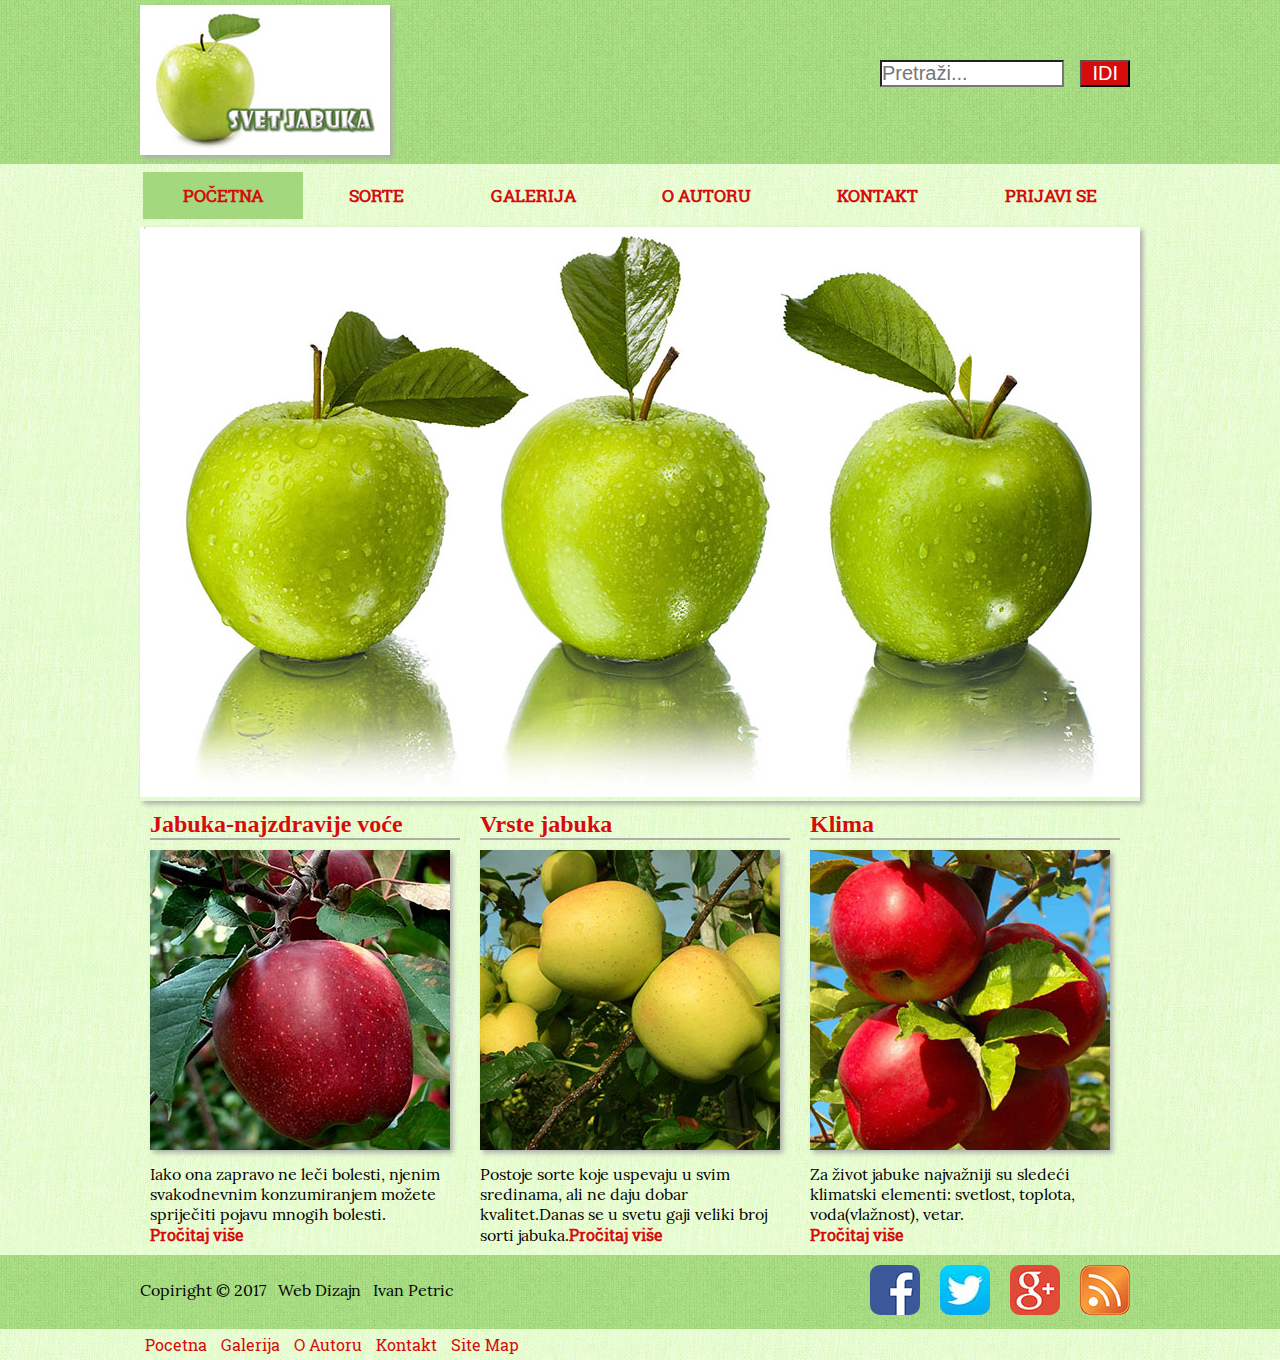
<file: index.html>
<!DOCTYPE html>
<html>
	<head>
		<title>
			Pocetna | Svet jabuka
		</title>
		<meta charset="utf-8"/>
		<link rel="stylesheet" href="css/style.css" type="text/css"/>
		<link rel="shortcut icon" href="images/ikonica.ico"/>
		<meta name="keywords" content="svet, jabuke, zlatni delises, ajdared, greni smit"/>
		<meta name="description" content="Svet jabuka, najbolje jabuke u zemlji-saznajte vise..."/>
		<meta name="author" content="Ivan Petric"/>
		<meta name="robots" content="noindex, nofollow"/>
	</head>
	<body>
		<div id="telo">
			<div id="heder">
				<div class="okvir">
					<div id="logo">
						<a href="index.html"><img src="images/logo.jpg" alt="Logo"/></a>
					</div>
					<div id="pretraga">
						<form action="" method="post" name="pretraga1" id="pretraga1">
							<div id="tekst">
								<input type="text" maxlength="14" placeholder="Pretraži..."/>
							</div>
							<div id="idi">
								<input type="submit" id="idi1" name="idi1" value="IDI"/>
							</div>
							<div class="cistac"></div>
						</form>
					</div>
					<div class="cistac"></div>
				</div>
			</div>	
			<div class="okvir meni">
				<ul>
					<li><a class="aktivan" href="index.html">POČETNA</a></li>
					<li><a href="sorte.html">SORTE</a></li>
					<li><a href="galerija.html">GALERIJA</a></li>
					<li><a href="o_autoru.html">O AUTORU</a></li>
					<li><a href="kontakt.html">KONTAKT</a></li>
					<li><a href="prijavi_se.html">PRIJAVI SE</a></li>
				</ul>
			</div>
			<div class="okvir">
				
					<div id="banerSlika">
						<img src="images/slajder.jpg" alt="Jabuka"/>
					</div>
				
			</div>
			<div class="okvir">
				
				<div class="clanak">
					<h2>Jabuka-najzdravije voće</h2>
					<hr/>
					<img src="images/index1.jpg" alt="Jabuka-najzdravije voce"/>
					<p>Iako ona zapravo ne leči bolesti, njenim svakodnevnim konzumiranjem možete spriječiti pojavu mnogih bolesti.<br/><a href="http://alternativa-za-vas.com/index.php/clanak/article/jabuka" target="_blank">Pročitaj više</a></p>
					
				</div>
				
				<div class="clanak">
					<h2>Vrste jabuka</h2>
					<hr/>
					<img src="images/index2.jpg" alt="Jabuke-sorte"/>
					<p>Postoje sorte koje uspevaju u svim sredinama, ali ne daju dobar kvalitet.Danas se u svetu gaji veliki broj sorti jabuka.<a href="sorte.html">Pročitaj više</a></p>
					
				</div>
				<div class="clanak">
					<h2>Klima</h2>
					<hr/>
					<img src="images/index3.jpg" alt="Jabuka-klima"/>
					<p>Za život jabuke najvažniji su sledeći klimatski elementi: svetlost, toplota, voda(vlažnost), vetar.<br/><a href="https://sr.wikipedia.org/wiki/%D0%88%D0%B0%D0%B1%D1%83%D0%BA%D0%B0#.D0.9A.D0.BB.D0.B8.D0.BC.D0.B0" target="_blank">Pročitaj više</a></p>
					
				</div>
				
				<div class="cistac"></div>
			
			</div>
			<div id="futer">
				<div class="okvir">
					<div id="copyright">
						<p>Copiright &copy;  2017 &nbsp Web Dizajn &nbsp; Ivan Petric</p>
					</div>
					<div id="drustvene-mreze">
						<ul>
							<li><a href="http://www.facebook.com" target="_blank"><img src="images/facebook.jpg" alt="Facebook"/></a></li>
							<li><a href="http://www.twitter.com" target="_blank"><img src="images/twitter.jpg" alt="Twitter"/></a></li>
							<li><a href="http://www.google.com" target="_blank"><img src="images/google+.jpg" alt="Google"/></a></li>
							<li><a href="rss.xml"><img src="images/rss.jpg" alt="Rss"/></a></li>
						</ul>
					</div>
					<div class="cistac"></div>
				</div>
			</div>		
			<div class="okvir">
				<ul class="lista">
					<li><a href="index.html">Pocetna</a></li>
					<li><a href="galerija.html">Galerija</a></li>
					<li><a href="o_autoru.html">O Autoru</a></li>
					<li><a href="kontakt.html">Kontakt</a></li>
					<li><a href="sitemap.xml">Site Map</a></li>
				</ul>
			</div>
		</div>
	</body>
</html>
</file>
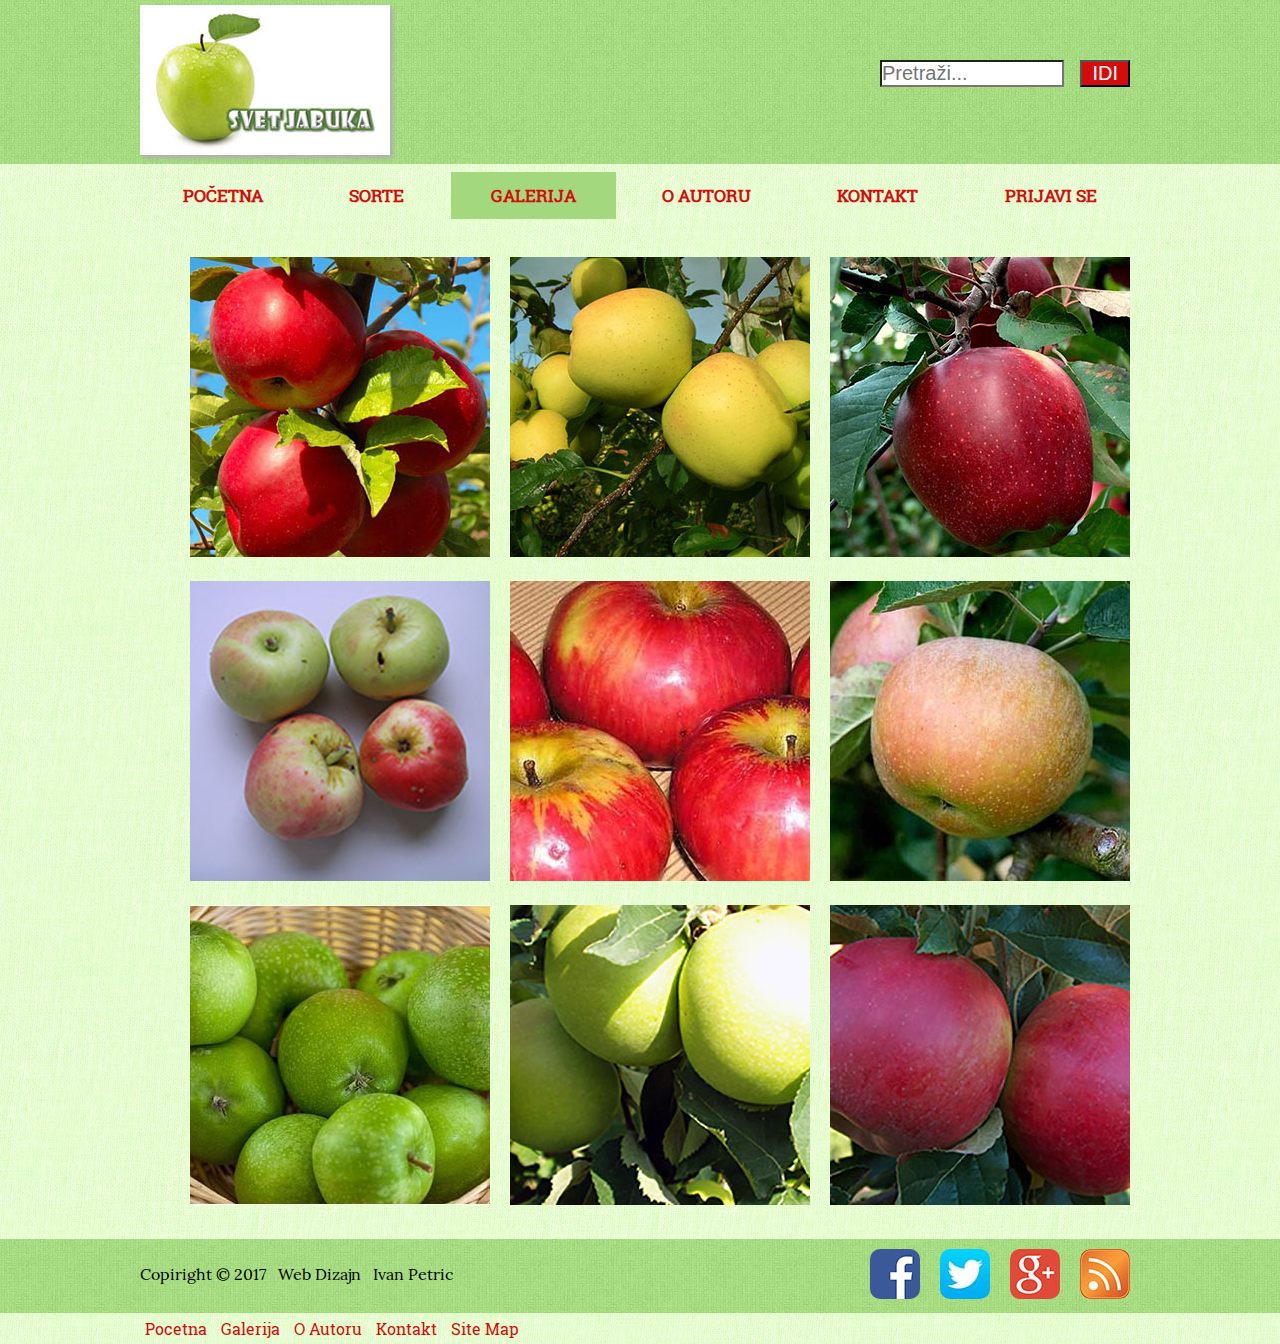
<file: galerija.html>
<!DOCTYPE html>
<html>
	<head>
		<title>
			Galerija | Svet jabuka
		</title>
		<meta charset="utf-8"/>
		<link rel="stylesheet" href="css/style.css" type="text/css"/>
		<link rel="shortcut icon" href="images/ikonica.ico"/>
		<meta name="keywords" content="jabuka slike, ajdared, zlatni delises, greni smit"/>
		<meta name="description" content="Svet jabuka-galerija"/>
		<meta name="author" content="Ivan Petric"/>
		<meta name="robots" content="noindex, nofollow"/>
	</head>
	<body>
		<div id="telo">
			<div id="heder">
				<div class="okvir">
					<div id="logo">
						<a href="index.html"><img src="images/logo.jpg" alt="Logo"/></a>
					</div>
					<div id="pretraga">
						<form action="" method="post" name="pretraga1" id="pretraga1">
							<div id="tekst">
								<input type="text" maxlength="14" placeholder="Pretraži..."/>
							</div>
							<div id="idi">
								<input type="submit" id="idi1" name="idi1" value="IDI"/>
							</div>
							<div class="cistac"></div>
						</form>
					</div>
					<div class="cistac"></div>
				</div>
			</div>	
			<div class="okvir meni">
				<ul>
					<li><a href="index.html">POČETNA</a></li>
					<li><a href="sorte.html">SORTE</a></li>
					<li><a  class="aktivan" href="galerija.html">GALERIJA</a></li>
					<li><a href="o_autoru.html">O AUTORU</a></li>
					<li><a href="kontakt.html">KONTAKT</a></li>
					<li><a href="prijavi_se.html">PRIJAVI SE</a></li>
				</ul>
			</div>
			
			<div class="okvir">
				<div id="galerija">
				
					<div class="galerijaSlika">
						<a href="images/index11.jpg"><img src="images/index1.jpg" alt="Ajdared"/></a>
					</div>
					<div class="galerijaSlika">
						<a href="images/index21.jpg"><img src="images/index2.jpg" alt="Zlatni delišes"/></a>
					</div>	
					<div class="galerijaSlika">
						<a href="images/index31.jpg"><img src="images/index3.jpg" alt="Najzdravije voće"/></a>
					</div>	
					<div class="galerijaSlika">
						<a href="images/budimka1.jpg"><img src="images/budimka.jpg" alt="Budimka"/></a>
					</div>	
					<div class="galerijaSlika">
						<a href="images/kolacara1.jpg"><img src="images/kolacara.jpg" alt="Kolačara"/></a>
					</div>	
					<div class="galerijaSlika">
						<a href="images/petrovaca1.jpg"><img src="images/petrovaca.jpg" alt="Petrovača"/></a>
					</div>	
					<div class="galerijaSlika">
						<a href="images/ajdared1.jpg"><img src="images/ajdared.jpg" alt="Ajdared"/></a>
					</div>	
					<div class="galerijaSlika">
						<a href="images/delises1.jpg"><img src="images/delises.jpg" alt="Zlatni delišes"/></a>
					</div>	
					<div class="galerijaSlika">
						<a href="images/greni1.jpg"><img src="images/greni.jpg" alt="Greni smit"/></a>
					</div>	
					
				</div>
			</div>
			<div id="futer">
				<div class="okvir">
					<div id="copyright">
						<p>Copiright &copy;  2017 &nbsp Web Dizajn &nbsp; Ivan Petric</p>
					</div>
					<div id="drustvene-mreze">
						<ul>
							<li><a href="http://www.facebook.com" target="_blank"><img src="images/facebook.jpg" alt="Facebook"/></a></li>
							<li><a href="http://www.twitter.com" target="_blank"><img src="images/twitter.jpg" alt="Twitter"/></a></li>
							<li><a href="http://www.google.com" target="_blank"><img src="images/google+.jpg" alt="Google"/></a></li>
							<li><a href="rss.xml"><img src="images/rss.jpg" alt="Rss"/></a></li>
						</ul>
					</div>
					<div class="cistac"></div>
				</div>
			</div>		
			<div class="okvir">
				<ul class="lista">
					<li><a href="index.html">Pocetna</a></li>
					<li><a href="galerija.html">Galerija</a></li>
					<li><a href="o_autoru.html">O Autoru</a></li>
					<li><a href="kontakt.html">Kontakt</a></li>
					<li><a href="sitemap.xml">Site Map</a></li>				
				</ul>
			</div>
		</div>
	</body>
</html>
</file>
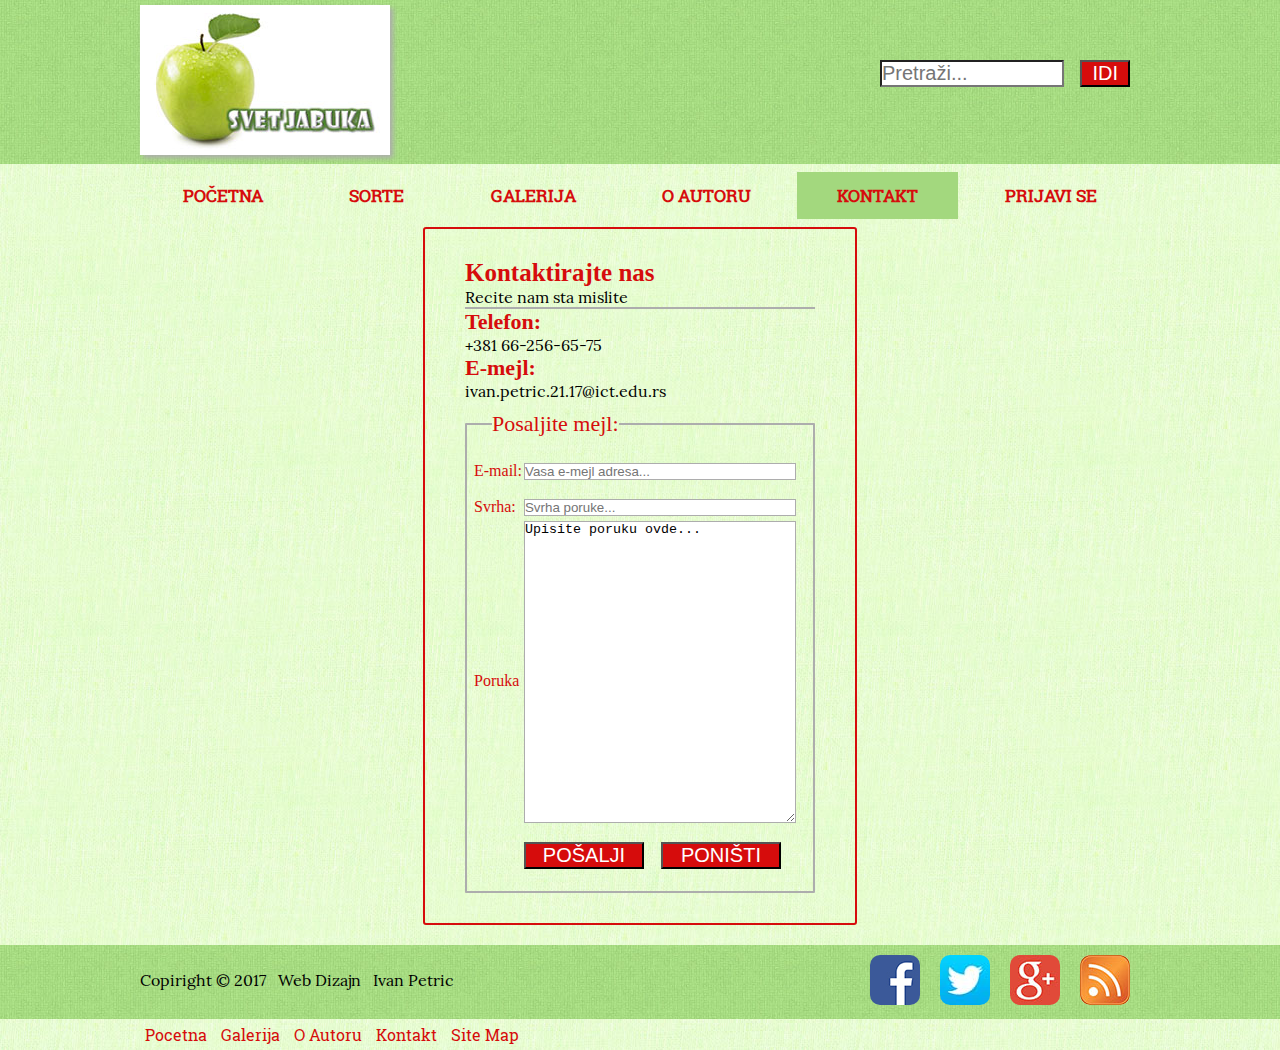
<file: kontakt.html>
<!DOCTYPE html>
<html>
	<head>
		<title>
			Kontakt | Svet jabuka
		</title>
		<meta charset="utf-8"/>
		<link rel="stylesheet" href="css/style.css" type="text/css"/>
		<link rel="shortcut icon" href="images/ikonica.ico"/>
		<meta name="keywords" content="svet, jabuke, zlatni delises, ajdared, greni smit"/>
		<meta name="description" content="Svet jabuka-kontakt"/>
		<meta name="author" content="Ivan Petric"/>
		<meta name="robots" content="noindex, nofollow"/>
	</head>
	<body>
		<div id="telo">
			<div id="heder">
				<div class="okvir">
					<div id="logo">
						<a href="index.html"><img src="images/logo.jpg" alt="Logo"/></a>
					</div>
					<div id="pretraga">
						<form action="" method="post" name="pretraga1" id="pretraga1">
							<div id="tekst">
								<input type="text" maxlength="14" placeholder="Pretraži..."/>
							</div>
							<div id="idi">
								<input type="submit" id="idi1" name="idi1" value="IDI"/>
							</div>
							<div class="cistac"></div>
						</form>
					</div>
					<div class="cistac"></div>
				</div>
			</div>	
			<div class="okvir meni">
				<ul>
					<li><a href="index.html">POČETNA</a></li>
					<li><a href="sorte.html">SORTE</a></li>
					<li><a href="galerija.html">GALERIJA</a></li>
					<li><a href="o_autoru.html">O AUTORU</a></li>
					<li><a class="aktivan" href="kontakt.html">KONTAKT</a></li>
					<li><a href="prijavi_se.html">PRIJAVI SE</a></li>
				</ul>
			</div>
			
			<div class="okvir">
				<div id="kontakt">
					<form action="" method="post" name="mejl" id="mejl">	
						<h3>Kontaktirajte nas</h3>
						<p>Recite nam sta mislite</p>
						<hr/>
						<h4>Telefon:</h4>
						<p>+381 66-256-65-75</p>
						<h4>E-mejl:</h4>
						<p>ivan&#46;petric&#46;21&#46;17&#64;ict&#46;edu&#46;rs</p>
						<fieldset>
							<legend>Posaljite mejl:</legend>
							
							<table>
								<tr>
									<td><label for="e-mejl">E-mail:</label></td>
									<td colspan="2"><input type="text" placeholder="Vasa e-mejl adresa..." name="e-mail" id="e-mejl"/></td>
									
								</tr>
								<tr>
									<td><label for="svrha">Svrha:</label></td>
									<td colspan="2"><input type="text" placeholder="Svrha poruke..." name="svrha" id="svrha"/></td>
									
								</tr>
								<tr>
									<td><label for="poruka">Poruka</label></td>
									<td colspan="2"><textarea name="poruka" id="poruka" cols="32" rows="20">Upisite poruku ovde...</textarea></td>
									
								</tr>
								<tr>
									<td></td>
									<td><input type="submit" value="POŠALJI" name="posalji" id="posalji"/></td>
									<td><input type="reset" value="PONIŠTI" name="obrisi" id="obrisi"/></td>
								</tr>
							</table>
						</fieldset>
					</form>
				</div>
			</div>
			<div id="futer">
				<div class="okvir">
					<div id="copyright">
						<p>Copiright &copy;  2017 &nbsp Web Dizajn &nbsp; Ivan Petric</p>
					</div>
					<div id="drustvene-mreze">
						<ul>
							<li><a href="http://www.facebook.com" target="_blank"><img src="images/facebook.jpg" alt="Facebook"/></a></li>
							<li><a href="http://www.twitter.com" target="_blank"><img src="images/twitter.jpg" alt="Twitter"/></a></li>
							<li><a href="http://www.google.com" target="_blank"><img src="images/google+.jpg" alt="Google"/></a></li>
							<li><a href="rss.xml"><img src="images/rss.jpg" alt="Rss"/></a></li>
						</ul>
					</div>
					<div class="cistac"></div>
				</div>
			</div>		
			<div class="okvir">
				<ul class="lista">
					<li><a href="index.html">Pocetna</a></li>
					<li><a href="galerija.html">Galerija</a></li>
					<li><a href="o_autoru.html">O Autoru</a></li>
					<li><a href="kontakt.html">Kontakt</a></li>
					<li><a href="sitemap.xml">Site Map</a></li>
				</ul>
			</div>
		</div>
	</body>
</html>
</file>
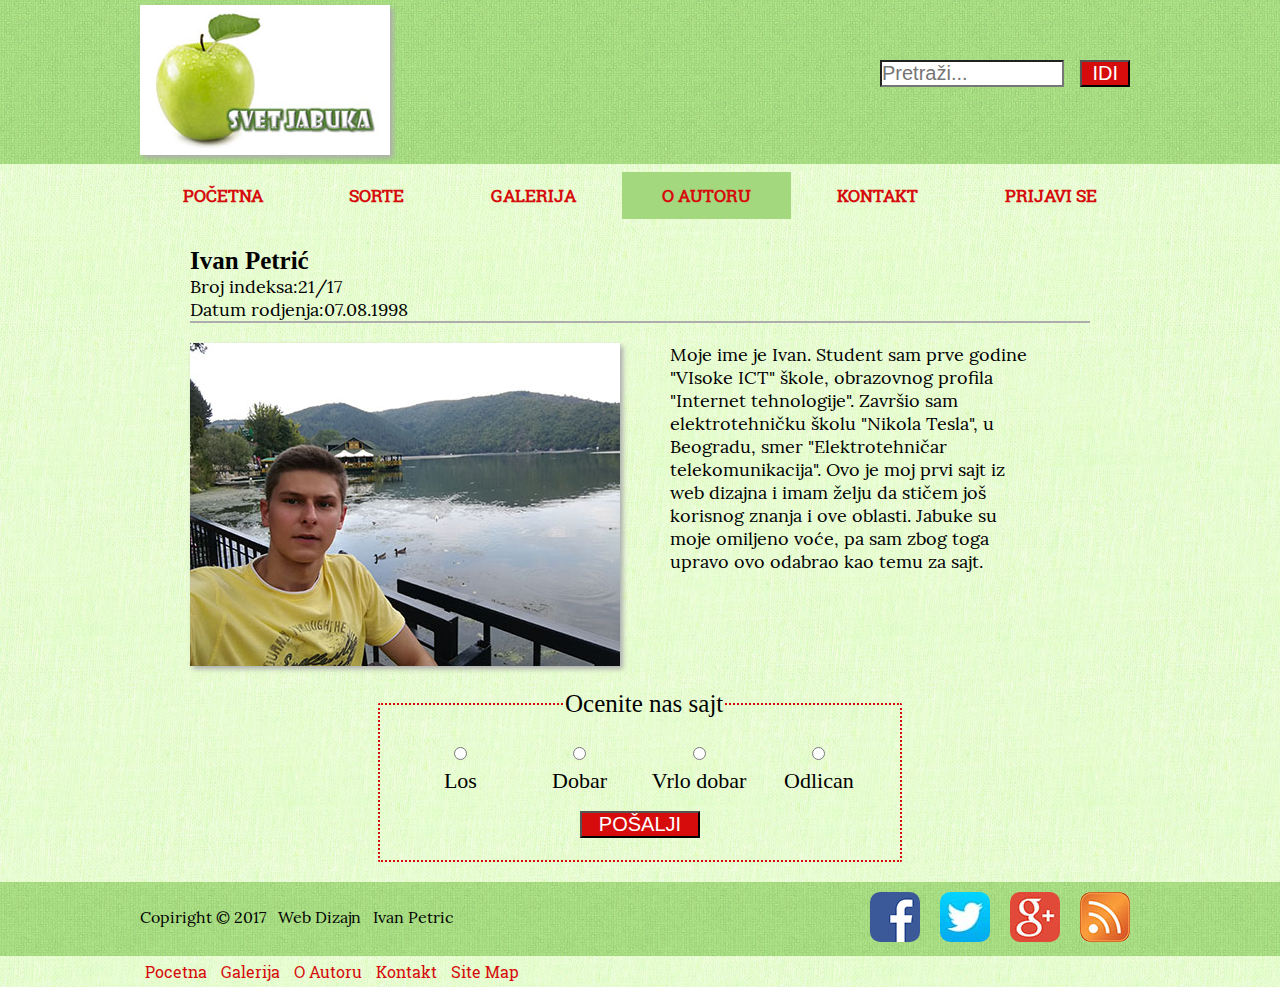
<file: o_autoru.html>
<!DOCTYPE html>
<html>
	<head>
		<title>
			O autoru | Svet jabuka
		</title>
		<meta charset="utf-8"/>
		<link rel="stylesheet" href="css/style.css" type="text/css"/>
		<link rel="shortcut icon" href="images/ikonica.ico"/>
		<meta name="keywords" content="svet, jabuke, zlatni delises, ajdared, greni smit"/>
		<meta name="description" content="Svet jabuka-informacije o autoru"/>
		<meta name="author" content="Ivan Petric"/>
		<meta name="robots" content="noindex, nofollow"/>
	</head>
	<body>
		<div id="telo">
			<div id="heder">
				<div class="okvir">
					<div id="logo">
						<a href="index.html"><img src="images/logo.jpg" alt="Logo"/></a>
					</div>
					<div id="pretraga">
						<form action="" method="post" name="pretraga1" id="pretraga1">
							<div id="tekst">
								<input type="text" maxlength="14" placeholder="Pretraži..."/>
							</div>
							<div id="idi">
								<input type="submit" id="idi1" name="idi1" value="IDI"/>
							</div>
							<div class="cistac"></div>
						</form>
					</div>
					<div class="cistac"></div>
				</div>
			</div>	
			<div class="okvir meni">
				<ul>
					<li><a href="index.html">POČETNA</a></li>
					<li><a href="sorte.html">SORTE</a></li>
					<li><a href="galerija.html">GALERIJA</a></li>
					<li><a class="aktivan" href="o_autoru.html">O AUTORU</a></li>
					<li><a href="kontakt.html">KONTAKT</a></li>
					<li><a href="prijavi_se.html">PRIJAVI SE</a></li>
				</ul>
			</div>
			
			<div class="okvir">
				<div id="autorGore">
					<h3>Ivan Petrić</h3>
					<p>Broj indeksa:21/17</p>
					<p>Datum rodjenja:07.08.1998</p>
					<hr/>
				</div>
				
				<div id="autorSredina">
					<div id="slikaAutor">
						<a href="images/autor1.jpg"><img src="images/autor.jpg" alt="Slika autora"/></a>
					</div>
					<div id="tekstAutor">
						<p>Moje ime je Ivan. Student sam prve godine "VIsoke ICT" škole, obrazovnog profila "Internet tehnologije". Završio sam elektrotehničku školu "Nikola Tesla", u Beogradu, smer "Elektrotehničar telekomunikacija". Ovo je moj prvi sajt iz web dizajna i imam želju da stičem još korisnog znanja i ove oblasti. Jabuke su moje omiljeno voće, pa sam zbog toga upravo ovo odabrao kao temu za sajt.</p>
					</div>	
					<div class="cistac"></div>
				</div>
				<div id="autorDole">
					<form name="ocenivanje" action="" method="post">
						<fieldset>							
							<legend>Ocenite nas sajt</legend>
							<table>
								<tr>
									<td><input type="radio" name="ocena" id="ocena1"/></td>
									<td><input type="radio" name="ocena" id="ocena2"/></td>
									<td><input type="radio" name="ocena" id="ocena3"/></td>
									<td><input type="radio" name="ocena" id="ocena4"/></td>
								</tr>
								<tr>
									<td>Los</td>
									<td>Dobar</td>
									<td>Vrlo dobar</td>
									<td>Odlican</td>
								</tr>
								<tr>
									<td colspan="4"><input type="submit" value="POŠALJI" name="posalji" id="posalji1"/></td>				
								</tr>	
							</table>
						</fieldset>		
					</form>
				</div>
			</div>
			<div id="futer">
				<div class="okvir">
					<div id="copyright">
						<p>Copiright &copy;  2017 &nbsp Web Dizajn &nbsp; Ivan Petric</p>
					</div>
					<div id="drustvene-mreze">
						<ul>
							<li><a href="http://www.facebook.com" target="_blank"><img src="images/facebook.jpg" alt="Facebook"/></a></li>
							<li><a href="http://www.twitter.com" target="_blank"><img src="images/twitter.jpg" alt="Twitter"/></a></li>
							<li><a href="http://www.google.com" target="_blank"><img src="images/google+.jpg" alt="Google"/></a></li>
							<li><a href="rss.xml"><img src="images/rss.jpg" alt="Rss"/></a></li>
						</ul>
					</div>
					<div class="cistac"></div>
				</div>
			</div>		
			<div class="okvir">
				<ul class="lista">
					<li><a href="index.html">Pocetna</a></li>
					<li><a href="galerija.html">Galerija</a></li>
					<li><a href="o_autoru.html">O Autoru</a></li>
					<li><a href="kontakt.html">Kontakt</a></li>
					<li><a href="sitemap.xml">Site Map</a></li>
				</ul>
			</div>
		</div>
	</body>
</html>
</file>
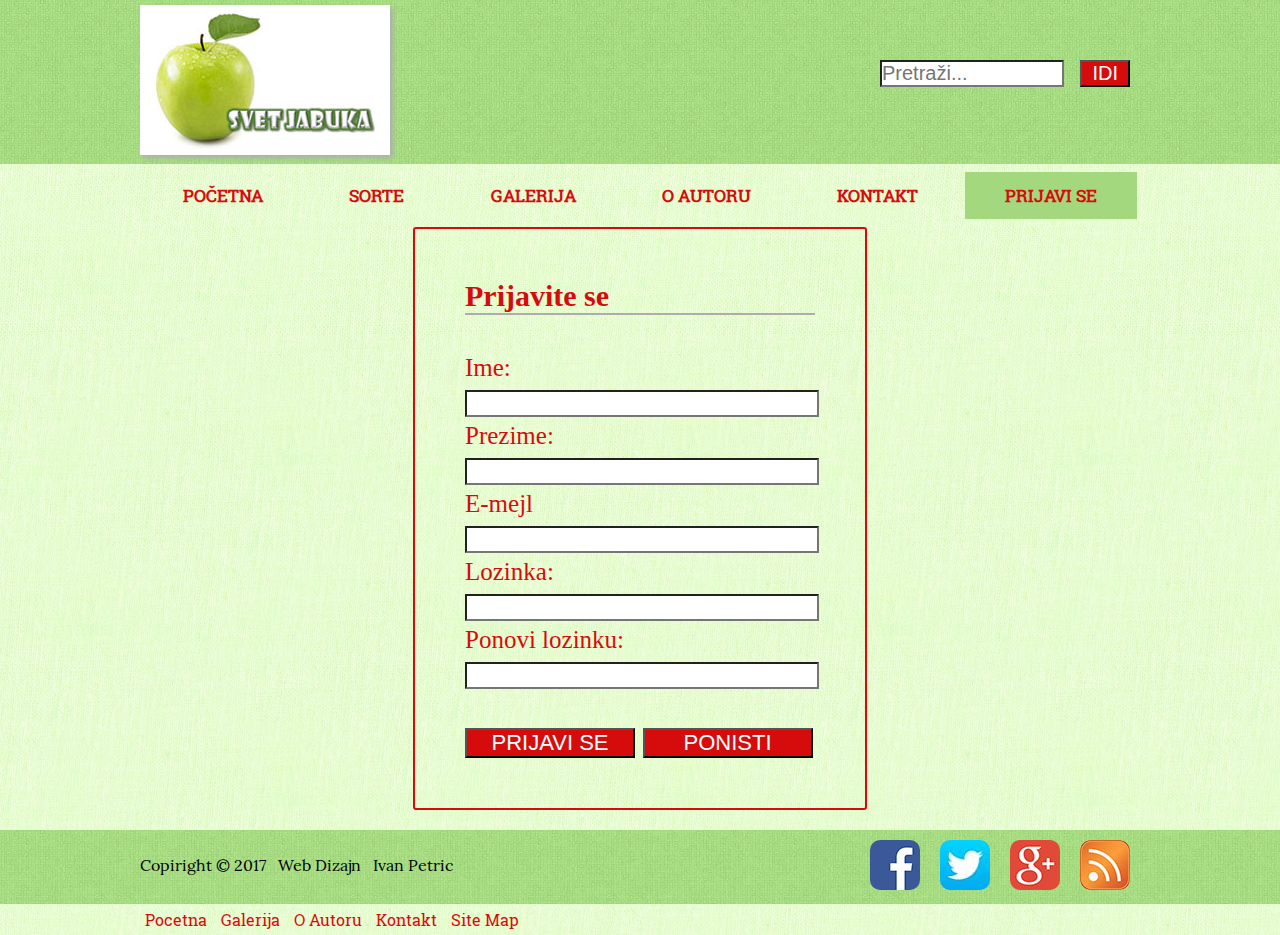
<file: prijavi_se.html>
<!DOCTYPE html>
<html>
	<head>
		<title>
			Prijavi se | Svet jabuka
		</title>
		<meta charset="utf-8"/>
		<link rel="stylesheet" href="css/style.css" type="text/css"/>
		<link rel="shortcut icon" href="images/ikonica.ico"/>
		<meta name="keywords" content="svet, jabuke, zlatni delises, ajdared, greni smit"/>
		<meta name="description" content="Svet jabuka-prijava"/>
		<meta name="author" content="Ivan Petric"/>
		<meta name="robots" content="noindex, nofollow"/>
	</head>
	<body>
		<div id="telo">
			<div id="heder">
				<div class="okvir">
					<div id="logo">
						<a href="index.html"><img src="images/logo.jpg" alt="Logo"/></a>
					</div>
					<div id="pretraga">
						<form action="" method="post" name="pretraga1" id="pretraga1">
							<div id="tekst">
								<input type="text" maxlength="14" placeholder="Pretraži..."/>
							</div>
							<div id="idi">
								<input type="submit" id="idi1" name="idi1" value="IDI"/>
							</div>
							<div class="cistac"></div>
						</form>
					</div>
					<div class="cistac"></div>
				</div>
			</div>	
			<div class="okvir meni">
				<ul>
					<li><a href="index.html">POČETNA</a></li>
					<li><a href="sorte.html">SORTE</a></li>
					<li><a href="galerija.html">GALERIJA</a></li>
					<li><a href="o_autoru.html">O AUTORU</a></li>
					<li><a href="kontakt.html">KONTAKT</a></li>
					<li><a class="aktivan" href="prijavi_se.html">PRIJAVI SE</a></li>
				</ul>
			</div>
			
			<div class="okvir">
			
			<div id="prijava">
				
				<form action="" method="post" name="prijava" id="prijava">
						<h3>Prijavite se</h3>
						
						<hr/>
						<br/>
						
						<label for="ime">Ime:</label></br>
						<input type="text" name="ime" id="ime"/></br>
						<label for="prezime">Prezime:</label></br>
						<input type="text" name="prezime" id="prezime"/></br>
						<label for="e-mejl">E-mejl</label></br>
						<input type="text" name="e-mejl" id="e-mejl"/></br>
						<label for="sifra">Lozinka:</label></br>
						<input type="password" name="sifra" id="sifra"/></br>
						<label for="ponovo">Ponovi lozinku:</label></br>
						<input type="password" name="ponovo" id="ponovo"/></br></br>
						
						<input type="submit" name="potvrdi" id="potvrdi" value="PRIJAVI SE"/>
						<input type="reset" name="brisanje" id="brisanje" value="PONISTI"/>
					
				</form>
			</div>	
			</div>
			<div id="futer">
				<div class="okvir">
					<div id="copyright">
						<p>Copiright &copy;  2017 &nbsp Web Dizajn &nbsp; Ivan Petric</p>
					</div>
					<div id="drustvene-mreze">
						<ul>
							<li><a href="http://www.facebook.com" target="_blank"><img src="images/facebook.jpg" alt="Facebook"/></a></li>
							<li><a href="http://www.twitter.com" target="_blank"><img src="images/twitter.jpg" alt="Twitter"/></a></li>
							<li><a href="http://www.google.com" target="_blank"><img src="images/google+.jpg" alt="Google"/></a></li>
							<li><a href="rss.xml"><img src="images/rss.jpg" alt="Rss"/></a></li>
						</ul>
					</div>
					<div class="cistac"></div>
				</div>
			</div>		
			<div class="okvir">
				<ul class="lista">
					<li><a href="index.html">Pocetna</a></li>
					<li><a href="galerija.html">Galerija</a></li>
					<li><a href="o_autoru.html">O Autoru</a></li>
					<li><a href="kontakt.html">Kontakt</a></li>
					<li><a href="sitemap.xml">Site Map</a></li>
				</ul>
			</div>
		</div>
	</body>
</html>
</file>
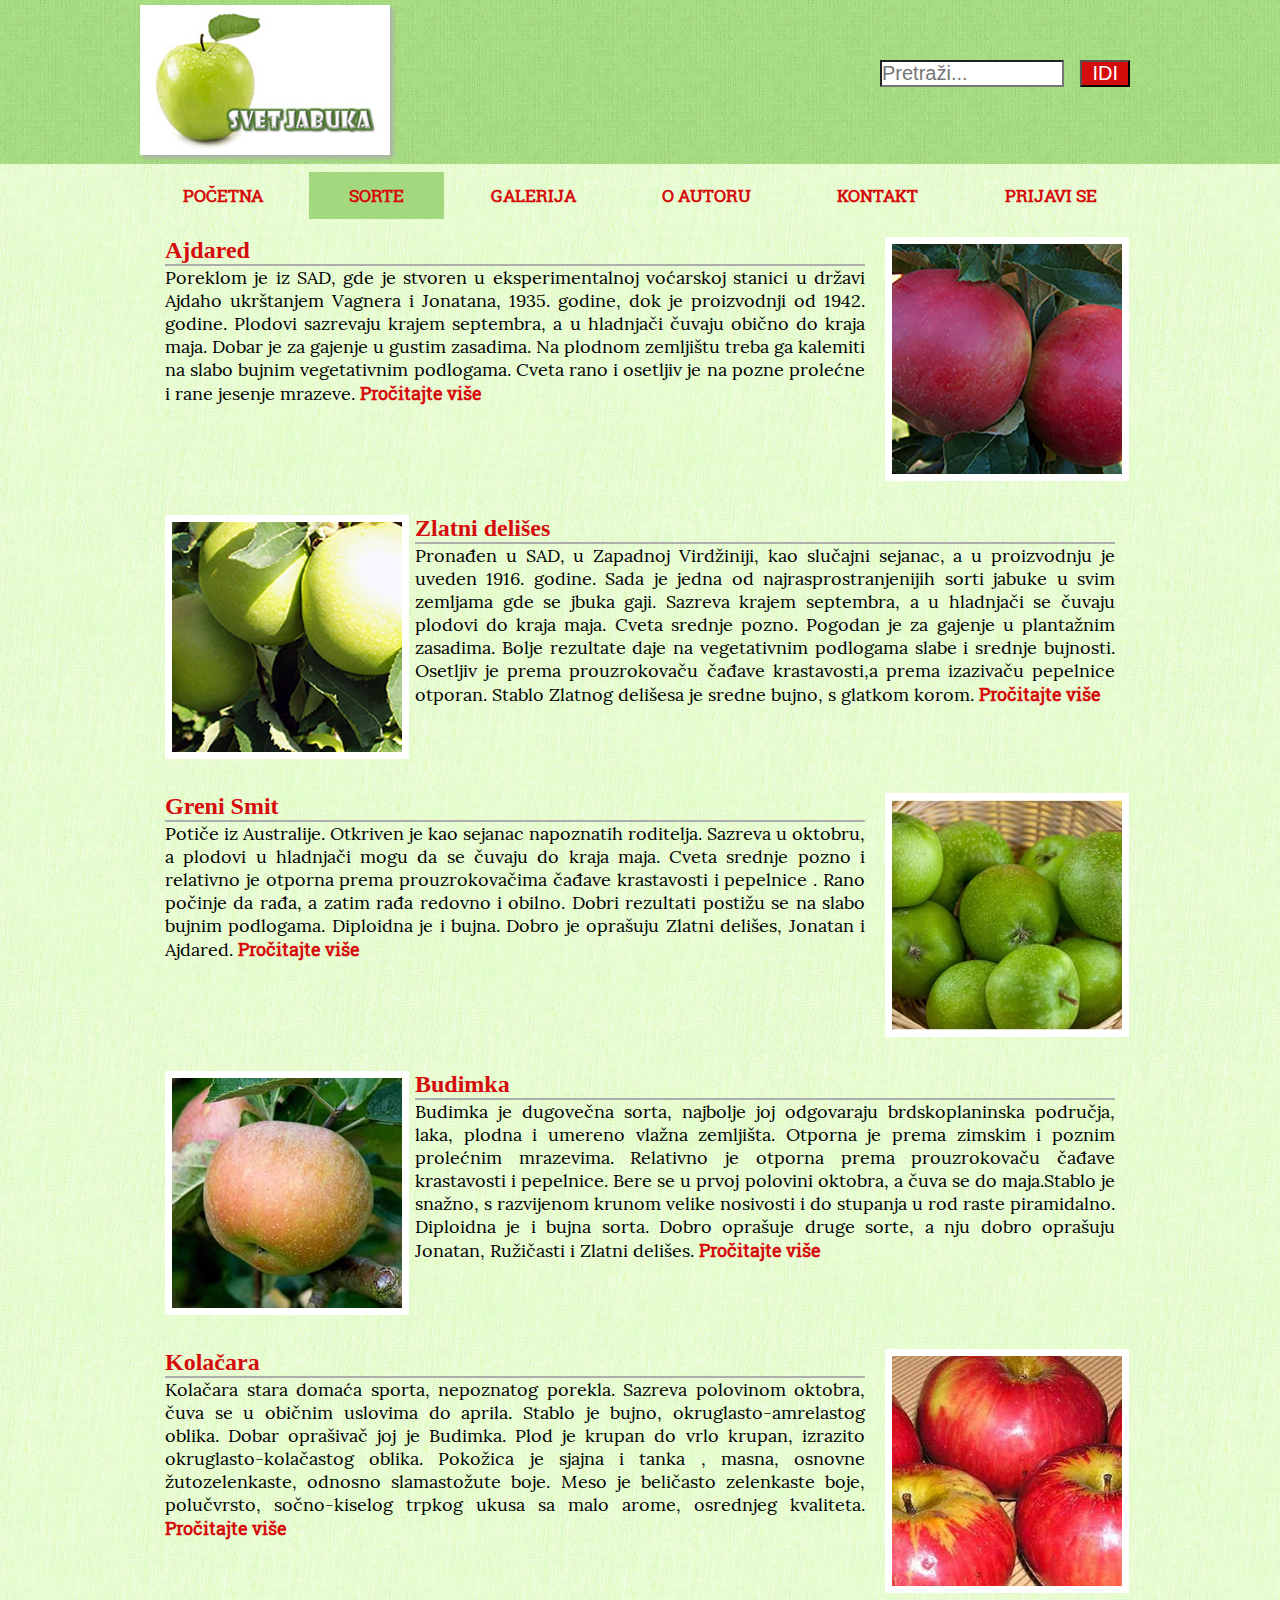
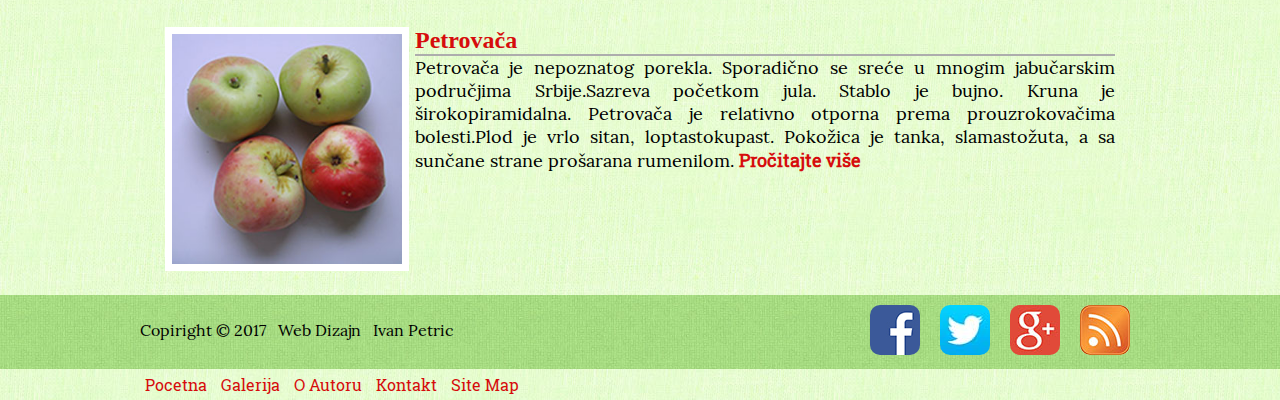
<file: sorte.html>
<!DOCTYPE html>
<html>
	<head>
		<title>
			Sorte | Svet jabuka
		</title>
		<meta charset="utf-8"/>
		<link rel="stylesheet" href="css/style.css" type="text/css"/>
		<link rel="shortcut icon" href="images/ikonica.ico"/>
		<meta name="keywords" content="svet, jabuke, petrovaca, budimka, ajdared, zlatni delises, greni smit, kolacara"/>
		<meta name="description" content="Svet jabuka-sve najbolje vreste jabuka na jednom mestu"/>
		<meta name="author" content="Ivan Petric"/>
		<meta name="robots" content="noindex, nofollow"/>
	</head>
	<body>
		<div id="telo">
			<div id="heder">
				<div class="okvir">
					<div id="logo">
						<a href="index.html"><img src="images/logo.jpg" alt="Logo"/></a>
					</div>
					<div id="pretraga">
						<form action="" method="post" name="pretraga1" id="pretraga1">
							<div id="tekst">
								<input type="text" maxlength="14" placeholder="Pretraži..."/>
							</div>
							<div id="idi">
								<input type="submit" id="idi1" name="idi1" value="IDI"/>
							</div>
							<div class="cistac"></div>
						</form>
					</div>
					<div class="cistac"></div>
				</div>
			</div>	
			<div class="okvir meni">
				<ul>
					<li><a href="index.html">POČETNA</a></li>
					<li><a class="aktivan" href="sorte.html">SORTE</a></li>
					<li><a href="galerija.html">GALERIJA</a></li>
					<li><a href="o_autoru.html">O AUTORU</a></li>
					<li><a href="kontakt.html">KONTAKT</a></li>
					<li><a href="prijavi_se.html">PRIJAVI SE</a></li>
				</ul>
			</div>
			
			<div class="okvir">
				<div class="sadrzaj">
					<div class="tekst">
						<h2>
							Ajdared
						</h2>
						<hr/>
						<p>
							Poreklom je iz SAD, gde je stvoren u eksperimentalnoj voćarskoj stanici u državi Ajdaho ukrštanjem Vagnera i Jonatana, 1935. godine, dok je proizvodnji od 1942. godine. Plodovi sazrevaju krajem septembra, a u hladnjači čuvaju obično do kraja maja. Dobar je za gajenje u gustim zasadima. Na plodnom zemljištu treba ga kalemiti na slabo bujnim vegetativnim podlogama. Cveta rano i osetljiv je na pozne prolećne i rane jesenje mrazeve.
						<a href="https://sr.wikipedia.org/wiki/%D0%88%D0%B0%D0%B1%D1%83%D0%BA%D0%B0#.D0.A1.D0.BE.D1.80.D1.82.D0.B5" target="_blank">Pročitajte više</a>
						</p>
					</div>
					<div class="slika"><img src="images/ajdared.jpg" alt="Ajdared"/></div>
					<div class="cistac"></div>
				</div>
				<div class="sadrzaj">
					<div class="tekst1">
						<h2>
							Zlatni delišes
						</h2>
						<hr/>
						<p>
							Pronađen u SAD, u Zapadnoj Virdžiniji, kao slučajni sejanac, a u proizvodnju je uveden 1916. godine. Sada je jedna od najrasprostranjenijih sorti jabuke u svim zemljama gde se jbuka gaji. Sazreva krajem septembra, a u hladnjači se čuvaju plodovi do kraja maja. Cveta srednje pozno. Pogodan je za gajenje u plantažnim zasadima. Bolje rezultate daje na vegetativnim podlogama slabe i srednje bujnosti. Osetljiv je prema prouzrokovaču čađave krastavosti,a prema izazivaču pepelnice otporan. Stablo Zlatnog delišesa je sredne bujno, s glatkom korom.
						<a href="https://sr.wikipedia.org/wiki/%D0%88%D0%B0%D0%B1%D1%83%D0%BA%D0%B0#.D0.A1.D0.BE.D1.80.D1.82.D0.B5" target="_blank">Pročitajte više</a>
						</p>
					</div>
					<div class="slika1"><img src="images/delises.jpg" alt="Zlatni delišes"/></div>
					<div class="cistac"></div>
				</div>
				<div class="sadrzaj">
					<div class="tekst">
						<h2>
							Greni Smit
						</h2>
						<hr/>
						<p>
							Potiče iz Australije. Otkriven je kao sejanac napoznatih roditelja. Sazreva u oktobru, a plodovi u hladnjači mogu da se čuvaju do kraja maja. Cveta srednje pozno i relativno je otporna prema prouzrokovačima čađave krastavosti i pepelnice . Rano počinje da rađa, a zatim rađa redovno i obilno. Dobri rezultati postižu se na slabo bujnim podlogama. Diploidna je i bujna. Dobro je oprašuju Zlatni delišes, Jonatan i Ajdared.
						<a href="https://sr.wikipedia.org/wiki/%D0%88%D0%B0%D0%B1%D1%83%D0%BA%D0%B0#.D0.A1.D0.BE.D1.80.D1.82.D0.B5" target="_blank">Pročitajte više</a>
						</p>
					</div>
					<div class="slika"><img src="images/greni.jpg" alt="Greni smit"/></div>
					<div class="cistac"></div>
				</div>
				<div class="sadrzaj">
					<div class="tekst1">
						<h2>
							Budimka
						</h2>
						<hr/>
						<p>
							Budimka je dugovečna sorta, najbolje joj odgovaraju brdskoplaninska područja, laka, plodna i umereno vlažna zemljišta. Otporna je prema zimskim i poznim prolećnim mrazevima. Relativno je otporna prema prouzrokovaču čađave krastavosti i pepelnice. Bere se u prvoj polovini oktobra, a čuva se do maja.Stablo je snažno, s razvijenom krunom velike nosivosti i do stupanja u rod raste piramidalno. Diploidna je i bujna sorta. Dobro oprašuje druge sorte, a nju dobro oprašuju Jonatan, Ružičasti i Zlatni delišes.
						<a href="https://sr.wikipedia.org/wiki/%D0%88%D0%B0%D0%B1%D1%83%D0%BA%D0%B0#.D0.A1.D0.BE.D1.80.D1.82.D0.B5" target="_blank">Pročitajte više</a>
						</p>
					</div>
					<div class="slika1"><img src="images/budimka.jpg" alt="Budimka"/></div>
					<div class="cistac"></div>
				</div>
				<div class="sadrzaj">
					<div class="tekst">
						<h2>
							Kolačara
						</h2>
						<hr/>
						<p>
							Kolačara stara domaća sporta, nepoznatog porekla. Sazreva polovinom oktobra, čuva se u običnim uslovima do aprila. Stablo je bujno, okruglasto-amrelastog oblika. Dobar oprašivač joj je Budimka. Plod je krupan do vrlo krupan, izrazito okruglasto-kolačastog oblika. Pokožica je sjajna i tanka , masna, osnovne žutozelenkaste, odnosno slamastožute boje. Meso je beličasto zelenkaste boje, polučvrsto, sočno-kiselog trpkog ukusa sa malo arome, osrednjeg kvaliteta.
						<a href="https://sr.wikipedia.org/wiki/%D0%88%D0%B0%D0%B1%D1%83%D0%BA%D0%B0#.D0.A1.D0.BE.D1.80.D1.82.D0.B5" target="_blank">Pročitajte više</a>
						</p>
					</div>
					<div class="slika"><img src="images/kolacara.jpg" alt="Kolačara"/></div>
					<div class="cistac"></div>
				</div>
				<div class="sadrzaj">
					<div class="tekst1">
						<h2>
							Petrovača
						</h2>
						<hr/>
						<p>
							Petrovača je nepoznatog porekla. Sporadično se sreće u mnogim jabučarskim područjima Srbije.Sazreva početkom jula. Stablo je bujno. Kruna je širokopiramidalna. Petrovača je relativno otporna prema prouzrokovačima bolesti.Plod je vrlo sitan, loptastokupast. Pokožica je tanka, slamastožuta, a sa sunčane strane prošarana rumenilom.
						<a href="https://sr.wikipedia.org/wiki/%D0%88%D0%B0%D0%B1%D1%83%D0%BA%D0%B0#.D0.A1.D0.BE.D1.80.D1.82.D0.B5" target="_blank">Pročitajte više</a>
						</p>
					</div>
					<div class="slika1"><img src="images/petrovaca.jpg" alt="Petrovača"/></div>
					<div class="cistac"></div>
				</div>
			</div>
	
		
			<div id="futer">
				<div class="okvir">
					<div id="copyright">
						<p>Copiright &copy;  2017 &nbsp Web Dizajn &nbsp; Ivan Petric</p>
					</div>
					<div id="drustvene-mreze">
						<ul>
							<li><a href="http://www.facebook.com" target="_blank"><img src="images/facebook.jpg" alt="Facebook"/></a></li>
							<li><a href="http://www.twitter.com" target="_blank"><img src="images/twitter.jpg" alt="Twitter"/></a></li>
							<li><a href="http://www.google.com" target="_blank"><img src="images/google+.jpg" alt="Google"/></a></li>
							<li><a href="rss.xml"><img src="images/rss.jpg" alt="Rss"/></a></li>
						</ul>
					</div>
					<div class="cistac"></div>
				</div>
			</div>		
			<div class="okvir">
				<ul class="lista">
					<li><a href="index.html">Pocetna</a></li>
					<li><a href="galerija.html">Galerija</a></li>
					<li><a href="o_autoru.html">O Autoru</a></li>
					<li><a href="kontakt.html">Kontakt</a></li>
					<li><a href="sitemap.xml">Site Map</a></li>
				</ul>
			</div>
		</div>
	</body>
</html>
</file>
<file: css/style.css>
@font-face
{
	src: url('RobotoSlab-Regular.ttf');
	font-family:'naslovi';
}
@font-face
{
	src: url('Lora-Regular.ttf');
	font-family:'sadrzaj';
}
*{
	margin:0px;
	padding:0px;
}
.cistac {
	clear: both;
}
ul {
	list-style-type: none;
}
p {
	font-family:'sadrzaj';
}
h {
	font-family:'naslovi';
}
a {
	text-decoration: none;
	font-family:'naslovi';
}
hr{
	border:1px solid #adadad;
}
#telo{
	width:100%;
	background-image:url('../images/pozadina1.jpg');
	background-repeat:repeat-x repeat-y;
}
.okvir{
	width:1000px;
	margin:0px auto;
}
#heder{
	width:100%;
	background-image:url('../images/pozadina2.jpg');
	background-repeat:repeat-x repeat-y;
}
#logo{
	float:left;
}
#logo img{
	width:250px;
	margin-top:5px;
	margin-bottom:5px;
	box-shadow:3px 3px 5px #adadad;
}
#pretraga{
	width:250px;
	margin-top:50px;
	float:right;
	padding:10px;
}
#tekst{
	float:left;
}
#idi{
	float:right;
}

#tekst input[type="text"]{
	font-size:20px;
	background-color:#fff;
	width:180px;
	color:#adadad;
}
#idi input[type="submit"]{
	background-color:#d60c0c;
	font-size:20px;
	padding:0px 10px;
	color:#fff;
}
.meni ul{
	display:flex; 
  	flex-direction:row; 
  	justify-content:space-around;
}
.meni ul li{
	margin-top:20px;
	margin-bottom:20px;
}
.meni ul li a:hover{
	background-color:#a3d87e;
}
.meni ul li a{
	font-weight:bold;
	font-size:17px;
	color:#d60c0c;
	padding:12px 40px;
	
}
.meni ul li .aktivan{
	background-color:#a3d87e;
}
#futer{
	width:100%;
	background-image:url('../images/pozadina2.jpg');
	background-repeat:repeat-x repeat-y;
}
#copyright{
	float:left;
	margin-top:25px;
}
#drustvene-mreze{
	float:right;
}
#drustvene-mreze li{
	display:block;
	float:left;
	margin:10px;
}
#drustvene-mreze li img{
	width:50px;
	border-radius:10px;
}

.lista li{
	display:inline-block;
	margin:5px;
}
.lista li a{
	color:#d60c0c;
}

/*---Sadrzaj index.html--*/
#banerSlika{
	width:1000px;	
	box-shadow:3px 3px 5px #adadad;
}
#banerSlika img{
	width:1000px;
}
.clanak{
	width:310px;
	float:left;
	padding-left:10px;
	margin-right:10px;
	margin-bottom:10px;
	margin-top:10px;
	
}

.clanak img{
	width:300px;
	margin-top:10px;
	margin-bottom:10px;
	box-shadow:3px 3px 5px #adadad;
}
.clanak h2{
	color:#d60c0c;
}
.clanak p{
	text-align:left;
	color:#000;
}
.clanak p a{
	text-align:left;	
	color:#d60c0c;
	font-weight:bold;
}
/*----Kraj sadrzaja index.html----*/

/*---Sadrzaj sorte.html--*/
.sadrzaj{
	width:950px;
	margin:0px auto;
	padding-bottom:20px;
	padding-top:10px;
}
.slika{
	float:right;
	width:230px;
}
.slika img{
	width:230px;
	border:7px solid #fff;
}
.tekst{
	float:left;
	width:700px;
	
}
.tekst h2{
	color:#d60c0c;
}
.tekst p{
	text-align:justify;
	font-size:18px;
}
.tekst p a{
	color:#d60c0c;
	font-weight:bold;
	font-size:18px;
}
.slika1{
	float:left;
	width:230px;
	
}
.slika1 img{
	width:230px;
	border:7px solid #fff;

}
.tekst1{
	float:right;
	width:700px;
}
.tekst1 h2{
	color:#d60c0c;
}
.tekst1 p{
	text-align:justify;
	font-size:18px;
}
.tekst1 p a{
	color:#d60c0c;
	font-weight:bold;
	font-size:18px;
}

/*---Kraj sadrzaja sorte.html--*/

/*---Sadrzaj prijavi se.html----*/
#prijava form{
	margin:0px auto;
	margin-bottom:20px;
	width:350px;
	font-size:30px;
	border:2px solid #d60c0c;
	padding:50px;
	border-radius:3px;
}
#prijava form h3{
	color:#d60c0c;
	font-size:30px;
}
#prijava form label{
	color:#d60c0c;
	font-size:25px;
}
#prijava form input[type="text"]{
	font-size:20px;
	background-color:white;
	width:350px;
}
#prijava form input[type="password"]{
	font-size:20px;
	background-color:white;
	width:350px;
}
#prijava form input[type="submit"]{
	font-size:22px;
	background-color:#d60c0c;
	width:170px;
	color:#fff;
}
#prijava form input[type="reset"]{
	background-color:#d60c0c;
	font-size:22px;
	width:170px;
	color:#fff;
}
/*---Kraj sadrzaja prijavi se.html----*/

/*---Sadrzaj kontakt.html----*/
#kontakt form{
	margin:0px auto;
	margin-bottom:20px;
	width:350px;
	font-size:30px;
	border:2px solid #d60c0c;
	padding:30px 40px;
	border-radius:3px;
}
#kontakt form p{
	font-size:16px;
}
#kontakt form h3{
	font-size:25px;
	color:#d60c0c;
}
#kontakt form h4{
	font-size:22px;
	color:#d60c0c;
}
#kontakt form fieldset{
	border:2px solid #adadad;
	border-radius:1px;
	padding-top:10px;
	padding-bottom:10px;
	padding-left:5px;
	margin-top:10px;
}
#kontakt form fieldset label{
	font-size:16px;
	color:#d60c0c;
}
#kontakt form fieldset legend{
	margin-left:20px;
	color:#d60c0c;
	font-size:22px;
}
#kontakt form fieldset input[type="text"]{
	width:270px;
	border:1px solid #adadad;
}
#kontakt form fieldset textarea{
	width:270px;
	border:1px solid #adadad;
	
}
#kontakt form fieldset input[type="submit"]{
	width:120px;
	font-size:20px;
	background-color:#d60c0c;
	margin-bottom:10px;
	margin-top:10px;
	color:#fff;
}
#kontakt form fieldset input[type="reset"]{
	width:120px;
	font-size:20px;
	background-color:#d60c0c;
	margin-bottom:10px;
	margin-top:10px;
	color:#fff;
}
/*---Kraj sadrzaja kontakt.html----*/

/*---Sadrzaj o autoru.html----*/
#autorGore, #autorSredina, #autorDole{
	width:900px;
	margin:20px auto;
}
#autorGore h3{
	font-size:25px;
}
#autorGore p{
	font-size:18px;
}
#slikaAutor{
	width:430px;
	float:left;
	margin-right:25px;
}
#slikaAutor img{
	width:430px;
	box-shadow:3px 3px 5px #adadad;
}
#tekstAutor{
	width:370px;
	float:left;
	margin-left:25px;
	font-size:18px;
	text-align:left;
}
#autorDole form{
	width:100%;
}
#autorDole form fieldset{
	width:480px;
	margin:0px auto;
	border:2px dotted #d60c0c;
	border-radius:2px;
	padding:20px;
	
}
#autorDole form fieldset legend{
	font-size:25px;
	margin-left:165px;
}
#autorDole form fieldset td{
	width:120px;
	font-size:22px;
	text-align:center;
}
#autorDole form fieldset input[type="submit"]{
	width:120px;
	background-color:#d60c0c;
	color:#fff;
	margin-top:15px;
	font-size:20px;
}
/*---Kraj sadrzaja o autoru.html----*/
/*---Sadrzaj galerija.html----*/
#galerija{
	width:1000px;
	margin:20px auto;
	display:flex;
	flex-flow: row-reverse wrap;
}
.galerijaSlika{
	width:300px;
	margin:10px;
	
}
.galerijaSlika img{
	width:300px;
}

/*---Kraj sadrzaja galerija.html----*/
</file>
